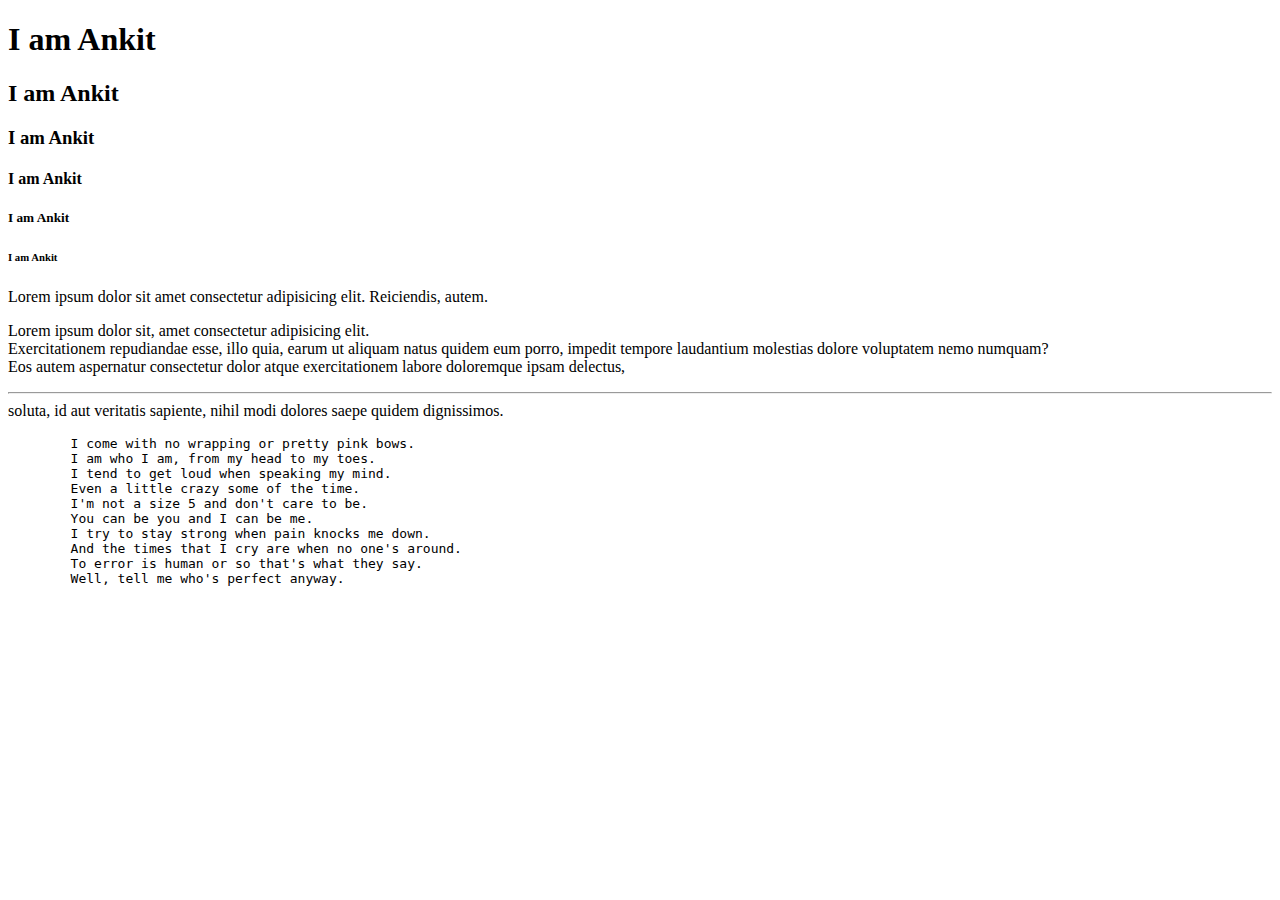
<file: index.html>
<!DOCTYPE html>
<html lang="en">
<head>
    <meta charset="UTF-8">
    <meta name="viewport" content="width=device-width, initial-scale=1.0">
    <title>Document</title>
</head>
<body>
    <!--Text MarkUp h1 to h6 , p , pre , br , hr-->
    <h1>I am Ankit</h1>
    <h2>I am Ankit</h2>
    <h3>I am Ankit</h3>
    <h4>I am Ankit</h4>
    <h5>I am Ankit</h5>
    <h6>I am Ankit</h6>
    

    <p>Lorem ipsum dolor sit amet consectetur adipisicing elit. Reiciendis, autem.</p>

    <p>Lorem ipsum dolor sit, amet consectetur adipisicing elit.<br> Exercitationem repudiandae esse, illo quia, earum ut aliquam natus quidem eum porro, impedit tempore laudantium molestias dolore voluptatem nemo numquam?<br>Eos autem aspernatur consectetur dolor atque exercitationem labore doloremque ipsam delectus,<hr> soluta, id aut veritatis sapiente, nihil modi dolores saepe quidem dignissimos.</p>

    <pre>
        I come with no wrapping or pretty pink bows.
        I am who I am, from my head to my toes.
        I tend to get loud when speaking my mind.
        Even a little crazy some of the time.
        I'm not a size 5 and don't care to be.
        You can be you and I can be me.
        I try to stay strong when pain knocks me down.
        And the times that I cry are when no one's around.
        To error is human or so that's what they say.
        Well, tell me who's perfect anyway.
    </pre>
</body>
</html>
</file>
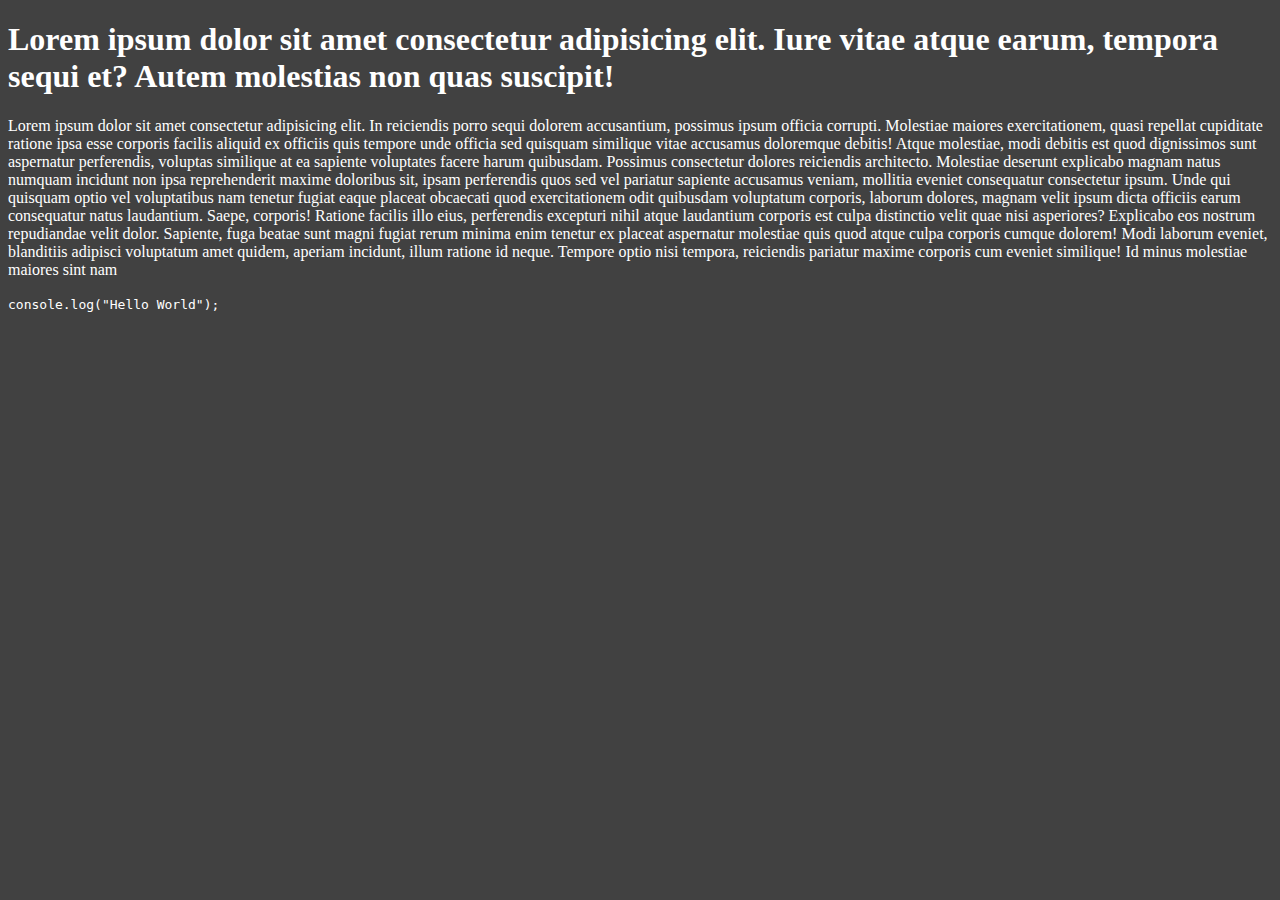
<file: first.html>
<!DOCTYPE html>
<html lang="en">
<head>
    <meta charset="UTF-8">
    <meta name="viewport" content="width=device-width, initial-scale=1.0">
    <title>Today Target</title>
    <!-- <style>
        body{
            background-color: #414141;
            color: #ffff;
            }
    </style> -->
    <link rel="stylesheet" href="first.css">
    <meta charset = "UTF-16">
    <meta name = "keywords" content = "HTML,web">
    <meta name = "description" content = "This is a web page">
    <meta http-equiv="refresh" content="5; url=second.html">
    <script>

    </script>
</head>
<body>
    <h1>Lorem ipsum dolor sit amet consectetur adipisicing elit. Iure vitae atque earum, tempora sequi et? Autem molestias non quas suscipit!</h1>
    <p>
        Lorem ipsum dolor sit amet consectetur adipisicing elit. In reiciendis porro sequi dolorem accusantium, possimus ipsum officia corrupti. Molestiae maiores exercitationem, quasi repellat cupiditate ratione ipsa esse corporis facilis aliquid ex officiis quis tempore unde officia sed quisquam similique vitae accusamus doloremque debitis! Atque molestiae, modi debitis est quod dignissimos sunt aspernatur perferendis, voluptas similique at ea sapiente voluptates facere harum quibusdam. Possimus consectetur dolores reiciendis architecto. Molestiae deserunt explicabo magnam natus numquam incidunt non ipsa reprehenderit maxime doloribus sit, ipsam perferendis quos sed vel pariatur sapiente accusamus veniam, mollitia eveniet consequatur consectetur ipsum. Unde qui quisquam optio vel voluptatibus nam tenetur fugiat eaque placeat obcaecati quod exercitationem odit quibusdam voluptatum corporis, laborum dolores, magnam velit ipsum dicta officiis earum consequatur natus laudantium. Saepe, corporis! Ratione facilis illo eius, perferendis excepturi nihil atque laudantium corporis est culpa distinctio velit quae nisi asperiores? Explicabo eos nostrum repudiandae velit dolor. Sapiente, fuga beatae sunt magni fugiat rerum minima enim tenetur ex placeat aspernatur molestiae quis quod atque culpa corporis cumque dolorem! Modi laborum eveniet, blanditiis adipisci voluptatum amet quidem, aperiam incidunt, illum ratione id neque. Tempore optio nisi tempora, reiciendis pariatur maxime corporis cum eveniet similique! Id minus molestiae maiores sint nam
    </p>
    <code>
        console.log("Hello World");
    </code>
    
</body>
</html>
</file>
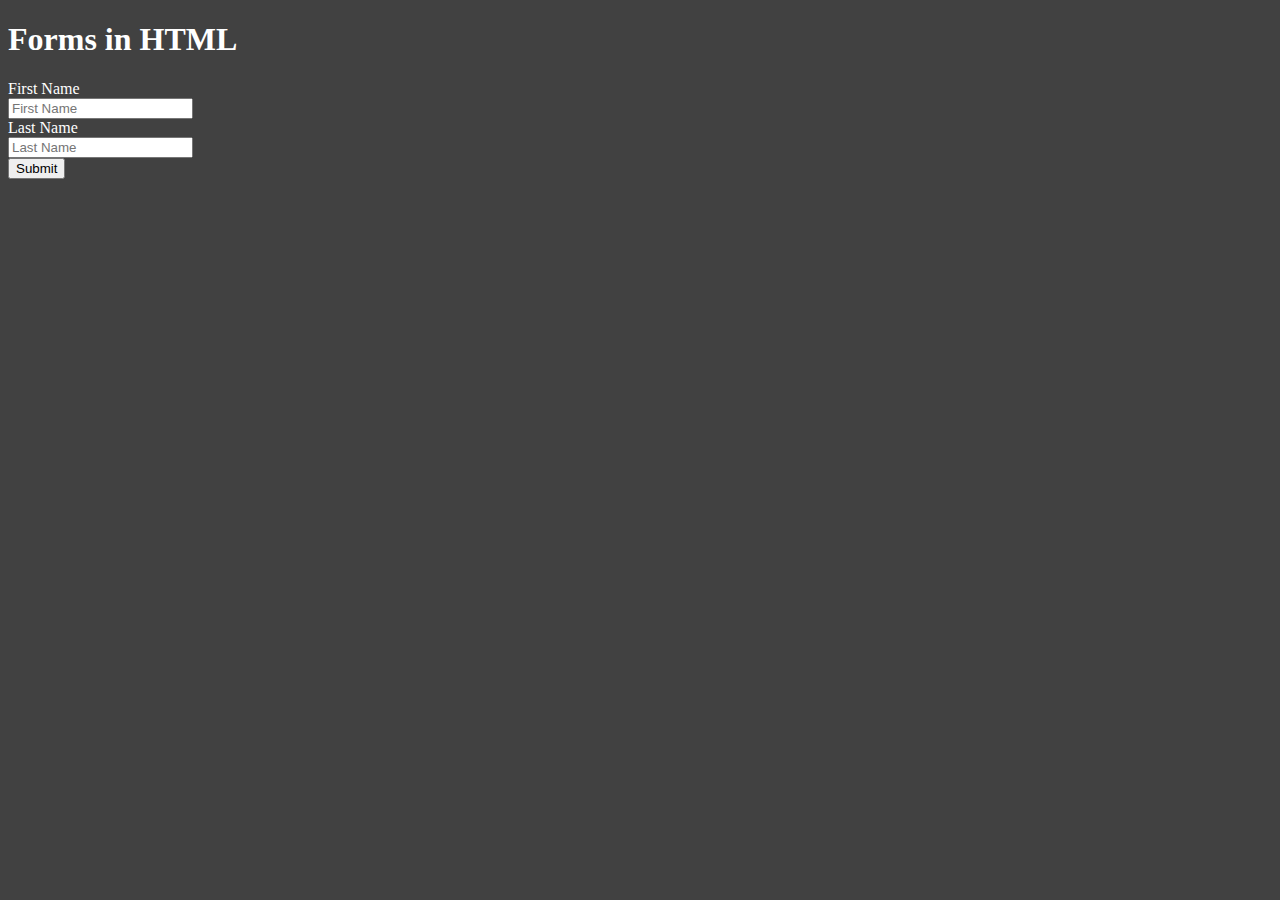
<file: forms.html>
<!DOCTYPE html>
<html lang="en">
<head>
    <meta charset="UTF-8">
    <meta name="viewport" content="width=device-width, initial-scale=1.0">
    <title>Forms</title>
    <style>
        body{
        background-color: #414141;
        color: #ffff;
        }
    </style>
</head>
<body>
    <h1>
        Forms in HTML
    </h1>
    <form action="" method="GET" accept-charset="utf-8" autocomplete="off" enctype=""
    target="">
        <label for="fname">First Name</label><br>
        <input type="text" placeholder="First Name" 
        name="" id="fname"><br>

        <label for="lname">Last Name</label><br>
        <input type="text" placeholder="Last Name" 
        name="" id="lname"><br>

        <button type="submit">Submit</button>
        </button>
    </form>
</body>
</html>
</file>
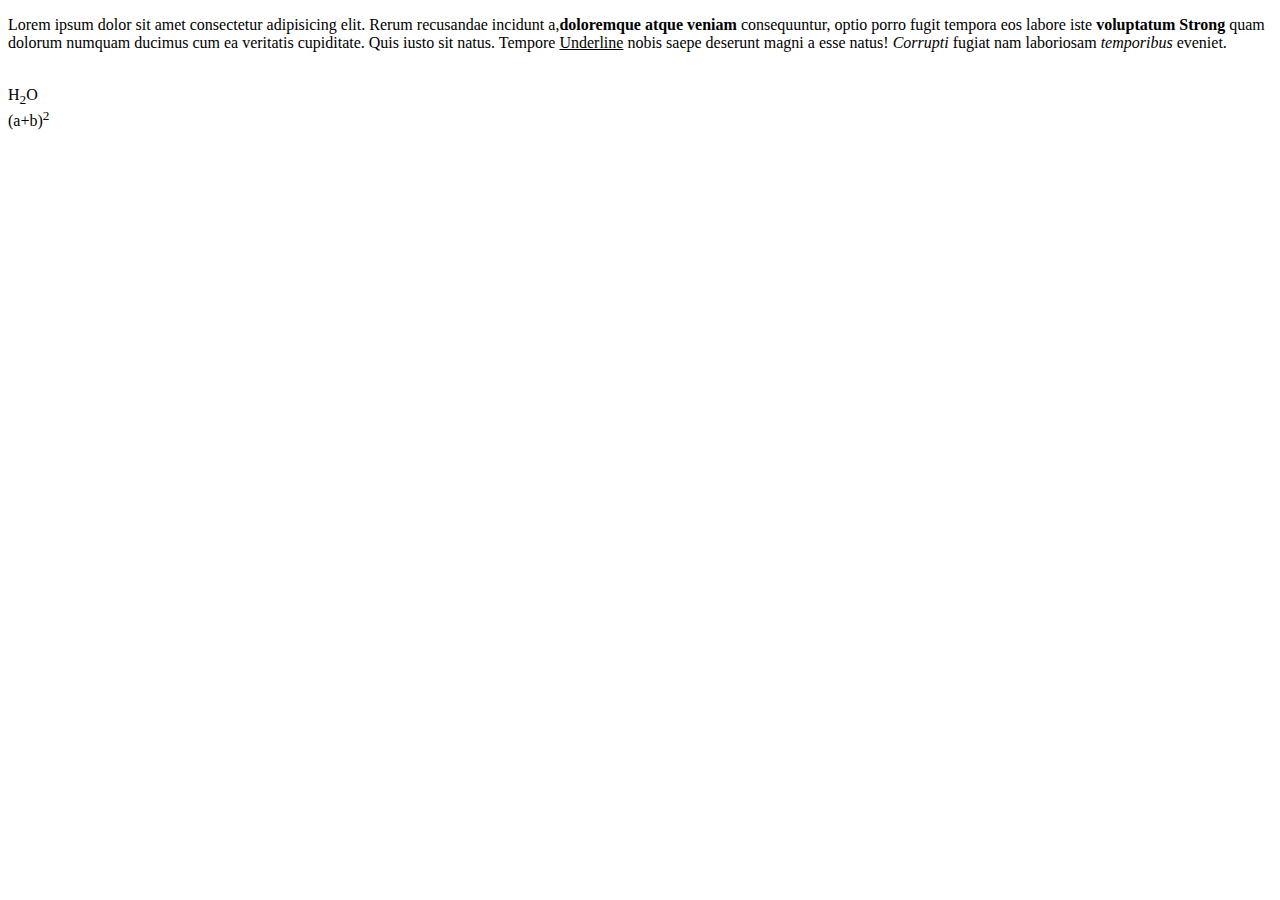
<file: index1.html>
<!DOCTYPE html>
<html lang="en">
<head>
    <meta charset="UTF-8">
    <meta name="viewport" content="width=device-width, initial-scale=1.0">
    <title>Document</title>
</head>
<body>
    <!--Text Formatting bold , strong , italics , em , sub ,sup-->
    <p>
        Lorem ipsum dolor sit amet consectetur adipisicing elit. Rerum recusandae incidunt a,<b>doloremque atque veniam</b> consequuntur, optio porro fugit tempora eos labore iste <strong>voluptatum Strong</strong> quam dolorum numquam ducimus cum ea veritatis cupiditate. Quis iusto sit natus. Tempore <u>Underline</u> nobis saepe deserunt magni a esse natus! <i>Corrupti</i> fugiat nam laboriosam <em>temporibus</em> eveniet.
    </p>
    <br>

    H<sub>2</sub>O<br>

    (a+b)<sup>2</sup>
</body>
</html>
</file>
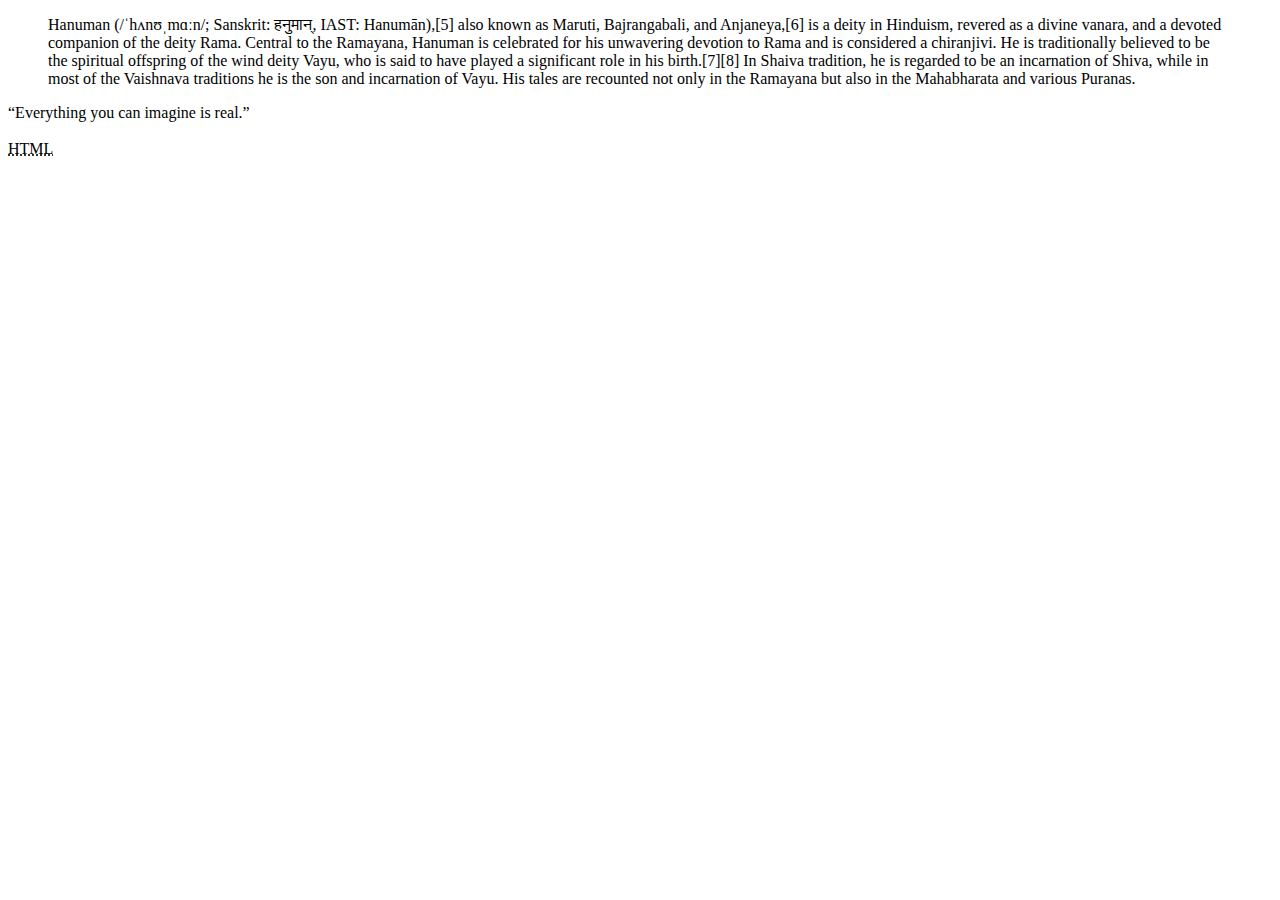
<file: index2.html>
<!DOCTYPE html>
<html lang="en">
<head>
    <meta charset="UTF-8">
    <meta name="viewport" content="width=device-width, initial-scale=1.0">
    <title>Doc</title>
</head>
<body>
    <!--HTML Quotations and Citation Elements blockquote , quotation , abbr-->

    <blockquote cite="https://en.wikipedia.org/wiki/Hanuman">
        Hanuman (/ˈhʌnʊˌmɑːn/; Sanskrit: हनुमान्, IAST: Hanumān),[5] also known as Maruti, Bajrangabali, and Anjaneya,[6] is a deity in Hinduism, revered as a divine vanara, and a devoted companion of the deity Rama. Central to the Ramayana, Hanuman is celebrated for his unwavering devotion to Rama and is considered a chiranjivi. He is traditionally believed to be the spiritual offspring of the wind deity Vayu, who is said to have played a significant role in his birth.[7][8] In Shaiva tradition, he is regarded to be an incarnation of Shiva, while in most of the Vaishnava traditions he is the son and incarnation of Vayu. His tales are recounted not only in the Ramayana but also in the Mahabharata and various Puranas.
    </blockquote>

    <q>Everything you can imagine is real.</q><br><br>

    <abbr title="Hyper Text Markup Language">HTML</abbr>
</body>
</html>
</file>
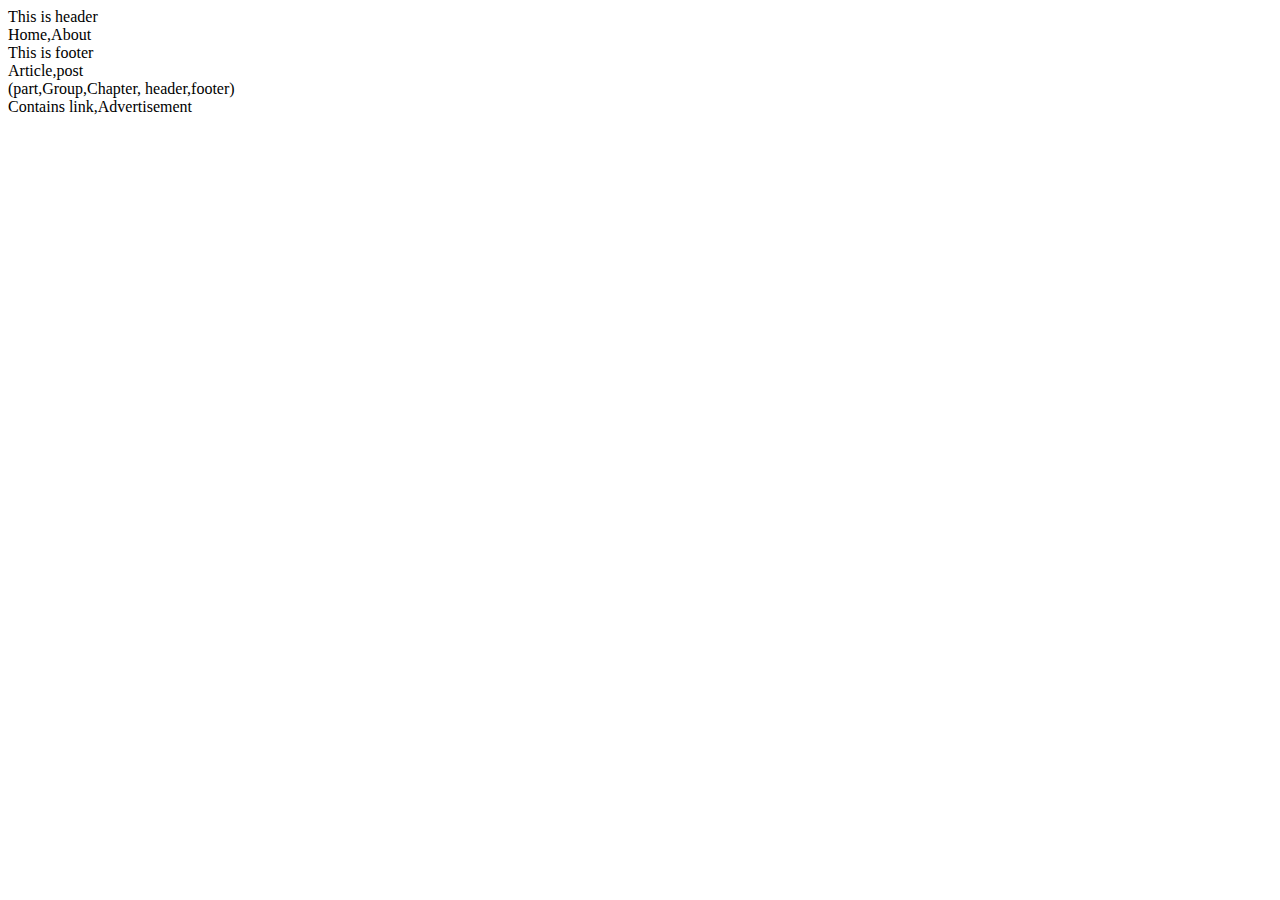
<file: index3.html>
<!DOCTYPE html>
<html lang="en">
<head>
    <meta charset="UTF-8">
    <meta name="viewport" content="width=device-width, initial-scale=1.0">
    <title>Document</title>
</head>
<body>
    <!--Semantic Tags header, footer , nav , article , section , aside-->
    <header>This is header</header>

    <nav>Home,About</nav>

    <footer>This is footer</footer>

    <article>Article,post</article>

    <section><header></header><article></article><footer></footer>(part,Group,Chapter, header,footer)</section>

    <aside>Contains link,Advertisement</aside>


</body>
</html>
</file>
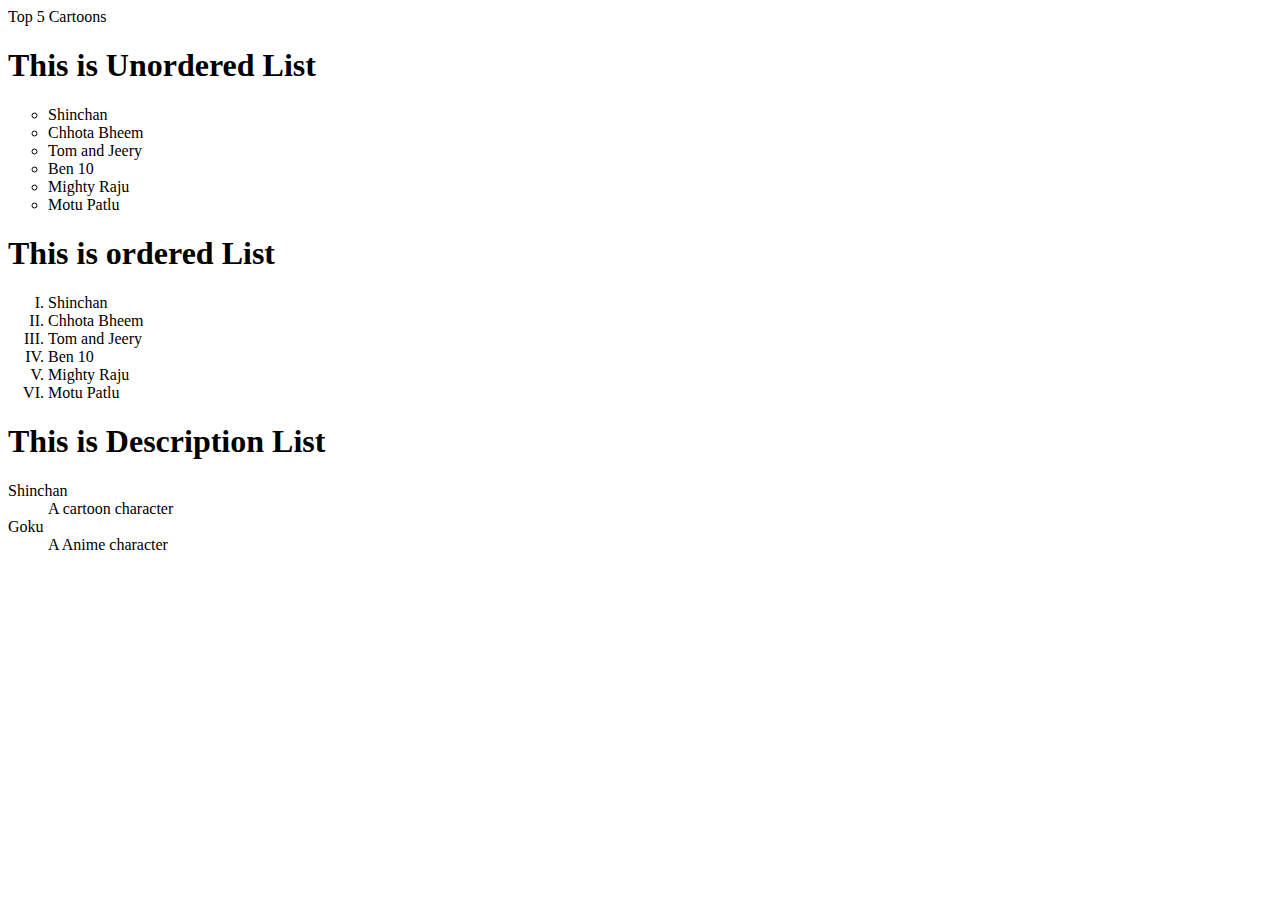
<file: index4.html>
<!DOCTYPE html>
<html lang="en">
<head>
    <meta charset="UTF-8">
    <meta name="viewport" content="width=device-width, initial-scale=1.0">
    <title>Document</title>
</head>
<body>
    <!--HTML Lists unordered , ordered , description-->

    Top 5 Cartoons
    <h1>This is Unordered List</h1>
    <ul style="list-style-type:circle">
        <li>Shinchan</li>
        <li>Chhota Bheem</li>
        <li>Tom and Jeery</li>
        <li>Ben 10</li>
        <li>Mighty Raju</li>
        <li>Motu Patlu</li>
    </ul>
    <h1>This is ordered List</h1>
    <ol type="I">
        <li>Shinchan</li>
        <li>Chhota Bheem</li>
        <li>Tom and Jeery</li>
        <li>Ben 10</li>
        <li>Mighty Raju</li>
        <li>Motu Patlu</li>
    </ol>
    <h1>This is Description List</h1>

    <dl>
        <dt>Shinchan</dt>
        <dd>A cartoon character</dd>
        <dt>Goku</dt>
        <dd>A Anime character</dd>
    </dl>
</body>
</html>
</file>
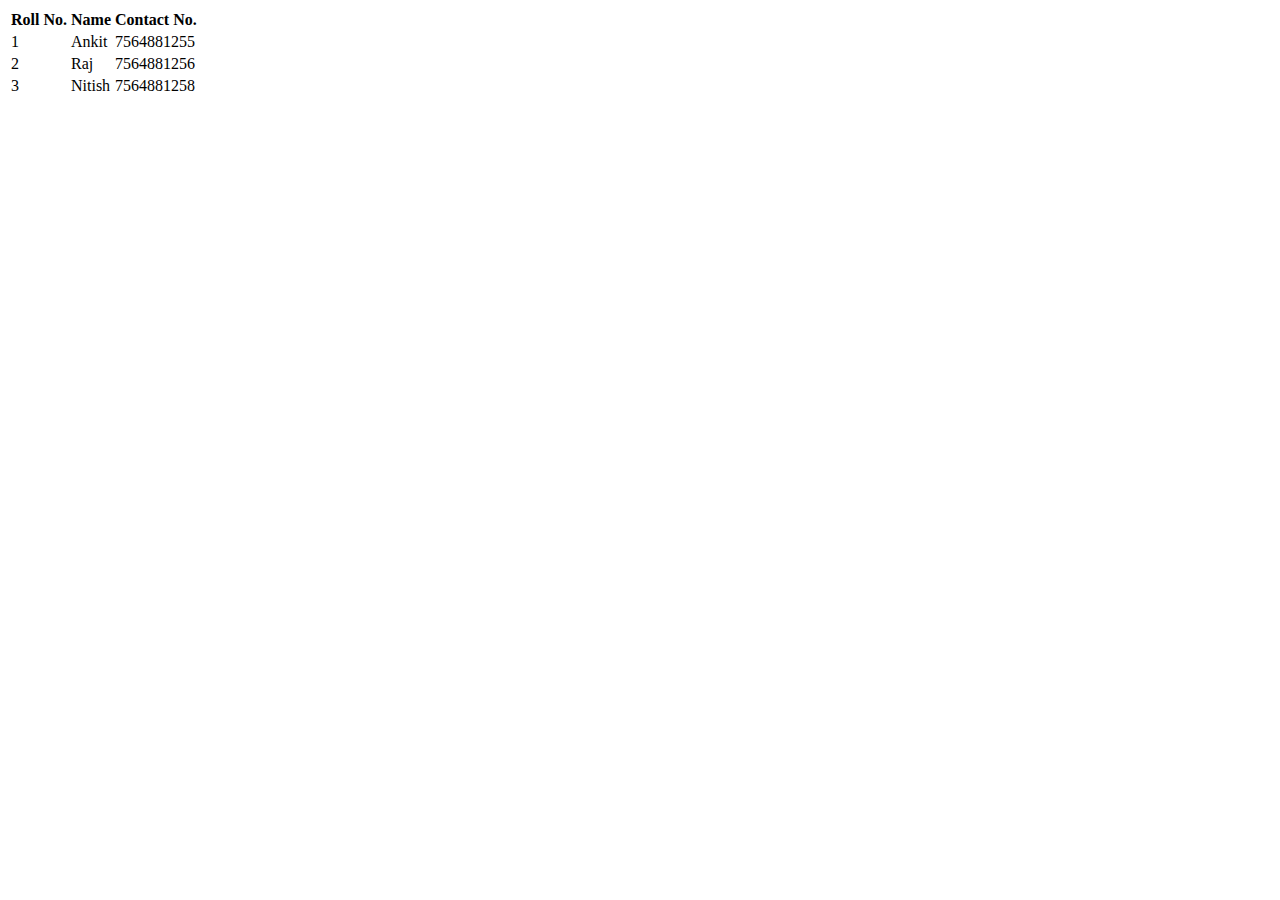
<file: index6.html>
<!DOCTYPE html>
<html lang="en">
<head>
    <meta charset="UTF-8">
    <meta name="viewport" content="width=device-width, initial-scale=1.0">
    <title>Document</title>
</head>
<body>
    <!-- HTML Tables -->
    <table>
        <tr>
            <th>Roll No.</th>
            <th>Name</th>
            <th>Contact No.</th>
        </tr>
        <tr>
            <td>1</td>
            <td>Ankit</td>
            <td>7564881255</td>
        </tr>
        <tr>
            <td>2</td>
            <td>Raj</td>
            <td>7564881256</td>
        </tr>
        <tr>
            <td>3</td>
            <td>Nitish</td>
            <td>7564881258</td>
        </tr>
    </table>
</body>
</html>
</file>
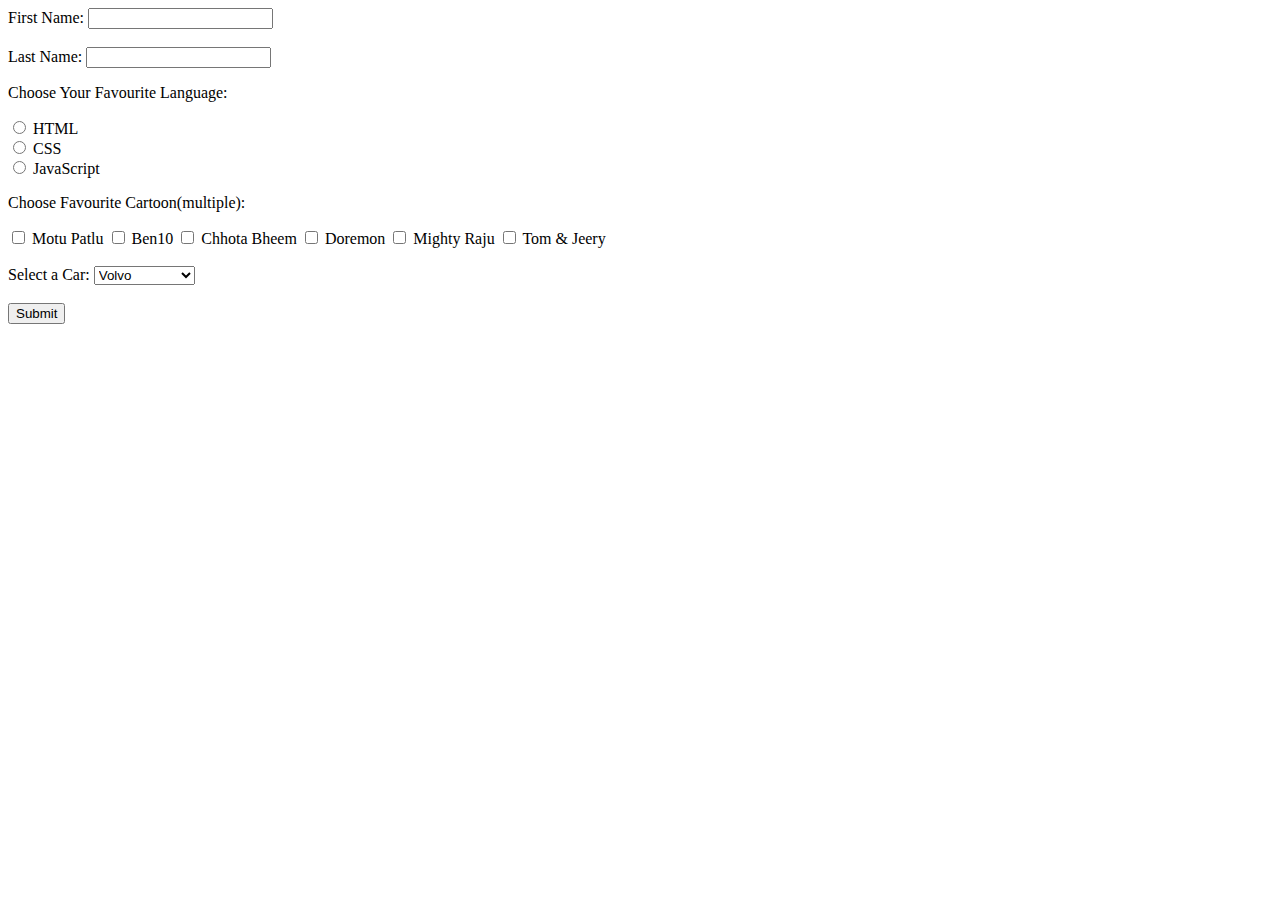
<file: index7.html>
<!DOCTYPE html>
<html lang="en">
<head>
    <meta charset="UTF-8">
    <meta name="viewport" content="width=device-width, initial-scale=1.0">
    <title>Document</title>
</head>
<body>
    <!--HTML Forms-->
    <form action="">
        <label for="fname">First Name: </label>
        <input type="text" id="fname">
        <br>
        <br>
        <label for="lname">Last Name: </label>
        <input type="text" id="lname">

        <p>Choose Your Favourite Language: </p>
        <input type="radio" name="fav" id="html">
        <label for="html">HTML</label><br>
        <input type="radio" name="fav" id="css">
        <label for="css">CSS</label><br>
        <input type="radio" name="fav" id="js">
        <label for="js">JavaScript</label><br>

        <p>Choose Favourite Cartoon(multiple): </p>
        <input type="checkbox">
        <label>Motu Patlu</label>
        <input type="checkbox">
        <label>Ben10</label>
        <input type="checkbox">
        <label>Chhota Bheem</label>
        <input type="checkbox">
        <label>Doremon</label>
        <input type="checkbox">
        <label>Mighty Raju</label>
        <input type="checkbox">
        <label>Tom & Jeery</label>
        <br>
        <br>
        <label>Select a Car:</label>
        <select>
            <option value="volvo">Volvo</option>
            <option value="jagauar">Jagauar</option>
            <option value="bugati">Bugati</option>
            <option value="range rover">Range Rover</option>
            <option value="fortuner">Fortuner</option>
            <option value="safari">Safari</option>
        </select>
        <br>
        <br>

        <input type="submit" value="Submit">
        

    </form>
</body>
</html>
</file>
<file: first.css>
body{
    background-color: #414141;
    color: #ffff;
    }
</file>
